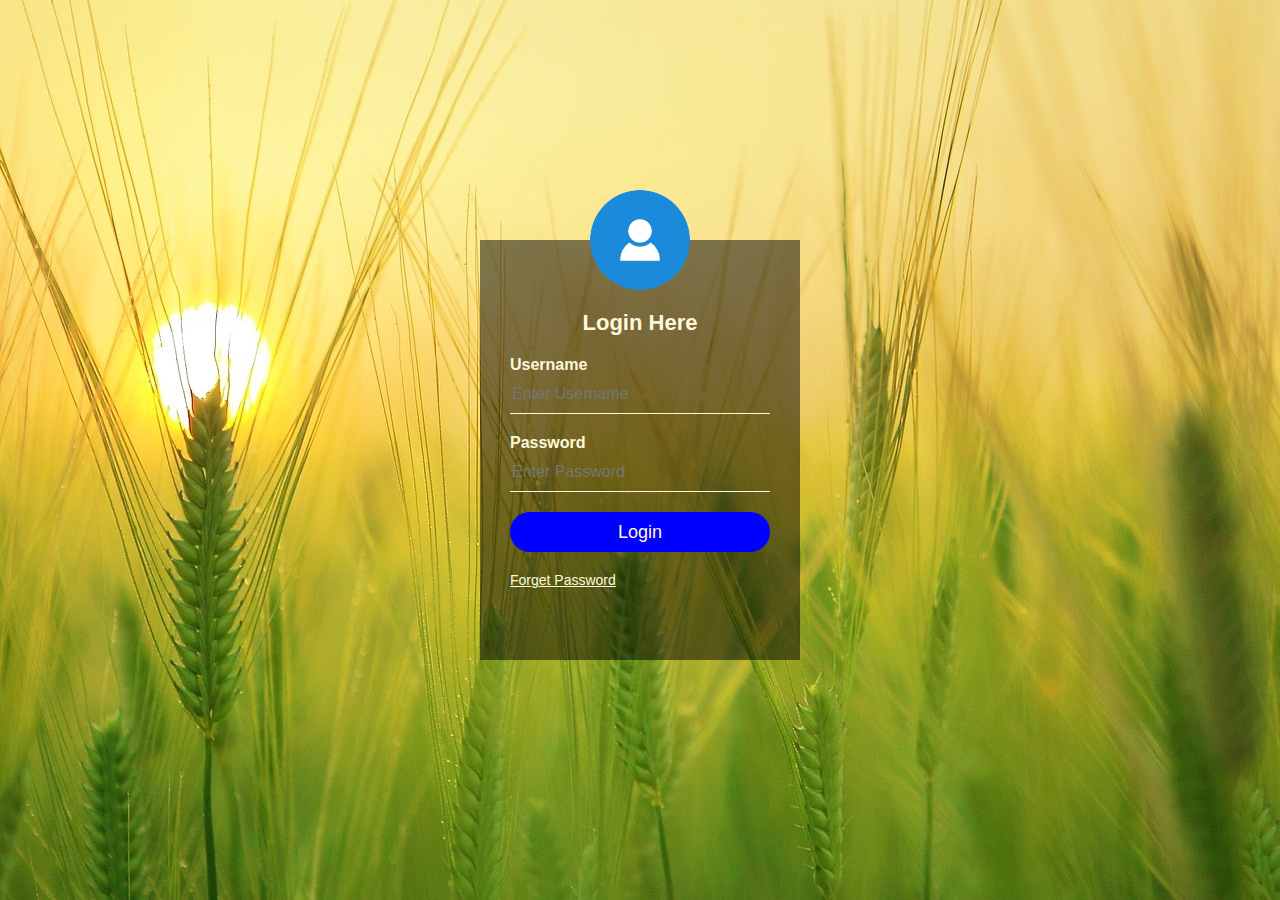
<file: Login Form Design/Login Form Design/index.html>
<html>
<head>
    <title> Login Form  </title>
    <link rel="stylesheet" type="text/css" href="style.css">   
</head>
    <body>
    <div class="login-box">
    <img src="avatar.png" class="avatar">
        <h1>Login Here</h1>
            <form>
            <p>Username</p>
            <input type="text" name="username" placeholder="Enter Username">
            <p>Password</p>
            <input type="password" name="password" placeholder="Enter Password">
            <input type="submit" name="submit" value="Login">
            <a href="#">Forget Password</a>    
            </form>
        
        
        </div>
    
    </body>
</html>
</file>
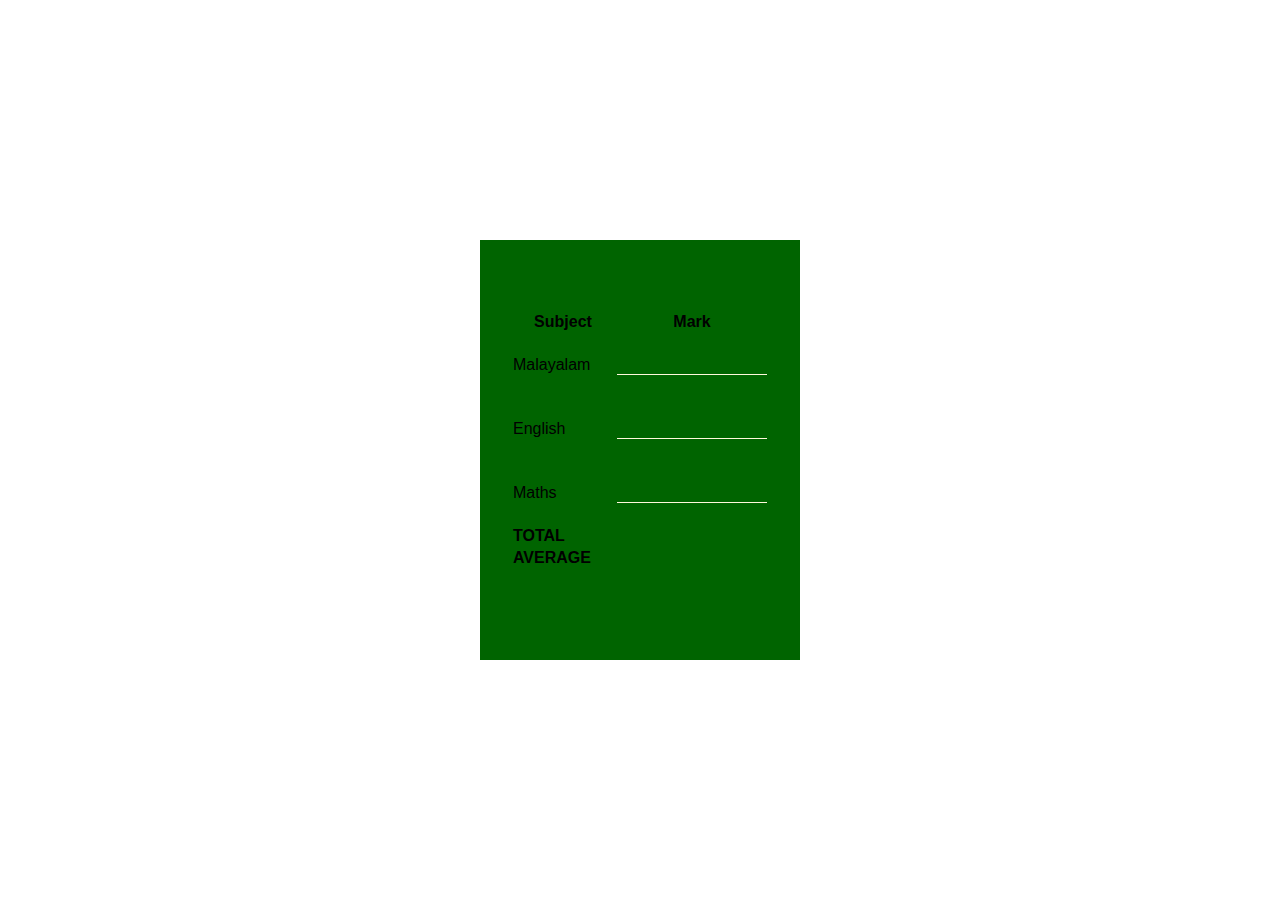
<file: Calculator/calculate.html>
<html>
<head> <link rel="stylesheet" type="text/css" href="style.css">   
    <script src="https://ajax.googleapis.com/ajax/libs/jquery/1.11.2/jquery.min.js"></script>
</head>
<body>
    <div class="login-box">
<table id="myTable">
<tr>   <th width="100">Subject</th>
    <th>Mark</th>
</tr>

<tr>
    <td>Malayalam </td>
    <td><input type="text" class='txtCal' /></td>
</tr>  
<tr>
    <td>English </td>
    <td><input type="text" class='txtCal' /></td>
</tr>  
<tr>
    <td>Maths </td>
    <td><input type="text" class='txtCal' /></td>
</tr>  

<tr>
    <td><b>TOTAL  </b></td>
    <td><b><span id="total_sum_value"></span</b></td>
</tr>
<tr>
    
    <td><span><b>AVERAGE </b></span></td>
    <td><b><span id="total_average_value"></span></b></td>
</tr>
</tr>
</table>


<script>
$(document).ready(function(){

	
$("#myTable").on('input', '.txtCal', function () {
       var calculated_total_sum = 0;
     
       $("#myTable .txtCal").each(function () {
           var get_textbox_value = $(this).val();
           if ($.isNumeric(get_textbox_value)) {
              calculated_total_sum += parseFloat(get_textbox_value);
              }                  
            });
              $("#total_sum_value").html(calculated_total_sum);
       });


$("#myTable").on('input', '.txtCal', function () {
       var calculated_average= 0;
     
       $("#myTable .txtCal").each(function () {
           var get_textbox_value= $(this).val();
           if ($.isNumeric(get_textbox_value)) {
              calculated_average+= parseFloat(get_textbox_value/3);
              }                  
            });
              $("#total_average_value").html(calculated_average);
       });

});

</script>
    </div>
</body>
</html>
</file>
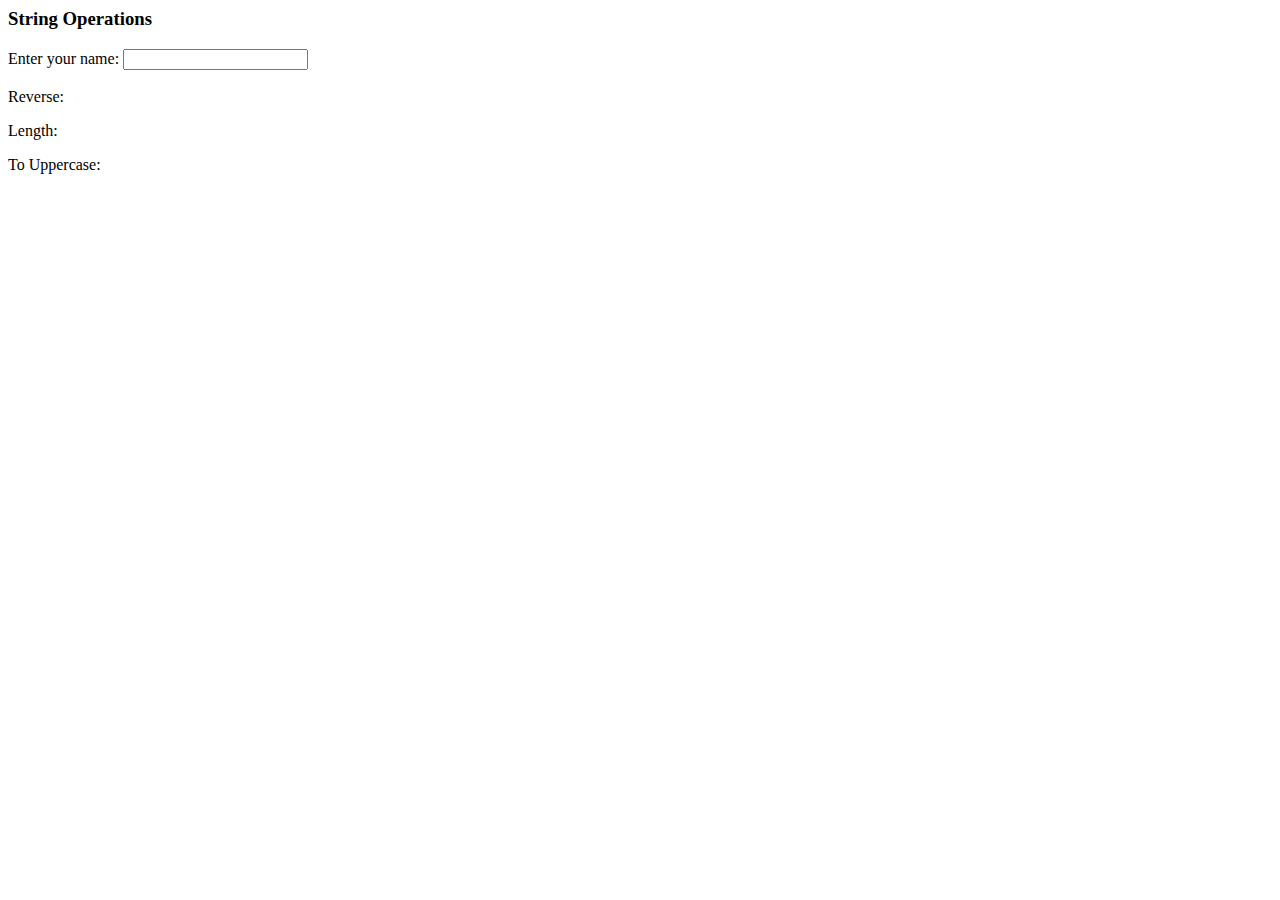
<file: StringManagement/StringManagement.html>
<html>
    <head>
        <title>String Reverse</title>
        <h3>String Operations</h3>
    </head>
   

        <script src="http://ajax.googleapis.com/ajax/libs/jquery/1.10.1/jquery.min.js"></script>
        <script>
            $(document).ready(function()
            {
           $("#name").keyup(function()
           {
            var string=$("#name").val();
                var rev=string.split('').reverse().join('');
                $('#reverse').html(rev);
                var len=($('#name').val().length);
                $('#Stringlength').html(len);
                var FirstLetter=string.charAt(0).toUpperCase();//upercase first letter
                var stringslice = string.slice(1,len-2,len-1);// remove remaining character //remove 1st , second last and last character from string.
        
                var append = FirstLetter+stringslice;// concat 
                var last = string.charAt(len-1).toUpperCase();
                
                var secondlast=string.charAt(len-2) .toUpperCase();
                
                var concat = append+secondlast+last;              
                             
                $("#capital").html(concat);
                
               
            
            }) ;
            
            
        });       
    </script>
    <body>
    Enter your name: <input type="text" id ="name"><br>
   
    <br> Reverse: <p id ="reverse"></p>
    Length: <p id="Stringlength"> </p>
    To Uppercase:<p id="capital"></p>
    </body> 
    
</html>
</file>
<file: Login Form Design/Login Form Design/style.css>
body{
    margin: 0;
    padding: 0;
    background: url(image.jpg);
    
    background-position: center;
    font-family: sans-serif;
}
.login-box{
    width: 320px;
    height: 420px;
    background: rgba(0, 0, 0, 0.5);
    color:cornsilk;
    top: 50%;
    left: 50%;
    position: absolute;
    transform: translate(-50%,-50%);
    box-sizing: border-box;
    padding: 70px 30px;
}
.avatar{
    width: 100px;
    height: 100px;
    border-radius: 50%;
    position: absolute;
    top: -50px;
    left: calc(50% - 50px);
}
h1{
    margin: 0;
    padding: 0 0 20px;
    text-align: center;
    font-size: 22px;
}
.login-box p{
    margin: 0;
    padding: 0;
    font-weight: bold;
}
.login-box input{
    width: 100%;
    margin-bottom: 20px;
}
.login-box input[type="text"], input[type="password"]
{
    border: none;
    border-bottom: 1px solid ;
    background: transparent;
    outline: none;
    height: 40px;
    color:cornsilk;
    font-size: 16px;
}

.login-box input[type="submit"]
{
    border: none;
    outline: none;
    height: 40px;
    background:blue;
    color:cornsilk;
    font-size: 18px;
    border-radius: 20px;
}

.login-box a{
    
    font-size: 14px;
    color:cornsilk;
}
</file>
<file: Calculator/style.css>
body{
    margin: 0;
    padding: 0;
    background-position: center;
    font-family: sans-serif;
    
}
.login-box{
    width: 320px;
    height: 420px;
    background:darkgreen;
    color:cornsilk;
    top: 50%;
    left: 50%;
    position: absolute;
    transform: translate(-50%,-50%);
    box-sizing: border-box;
    padding: 70px 30px;
}
.login-box input{
    width: 100%;
    margin-bottom: 20px;
}
.login-box input[type="text"]
{
    border: none;
    border-bottom: 1px solid ;
    background: transparent;
   
    height: 40px;
    color:cornsilk;
    font-size: 16px;
}
</file>
